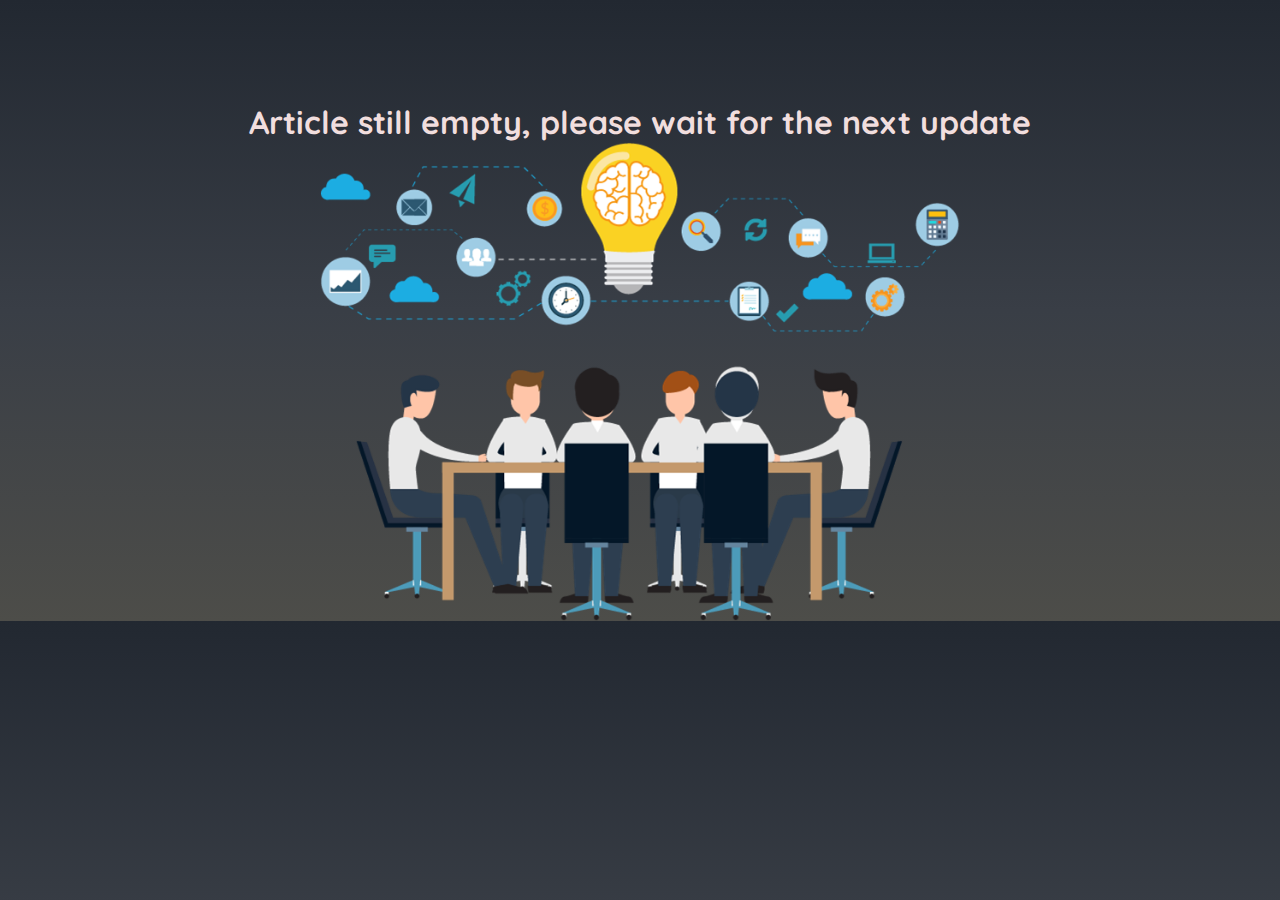
<file: selfWeb/article.html>
<!DOCTYPE html>
<html lang="en">
<head>
    <meta charset="UTF-8">
    <meta http-equiv="X-UA-Compatible" content="IE=edge">
    <meta name="viewport" content="width=device-width, initial-scale=1.0">
    <title>Artycle</title>
    <link rel="stylesheet" href="prostyle.css">
</head>
<body>
    <div class="isi">
        <h1>Article still empty, please wait for the next update</h1>
        <img src="aset/senior-management-business-project-manager-business-db315b07caa59c39e97c0d835a73e6a0.png" alt="" width="50%">
    </div>
    
</body>
</html>
</file>
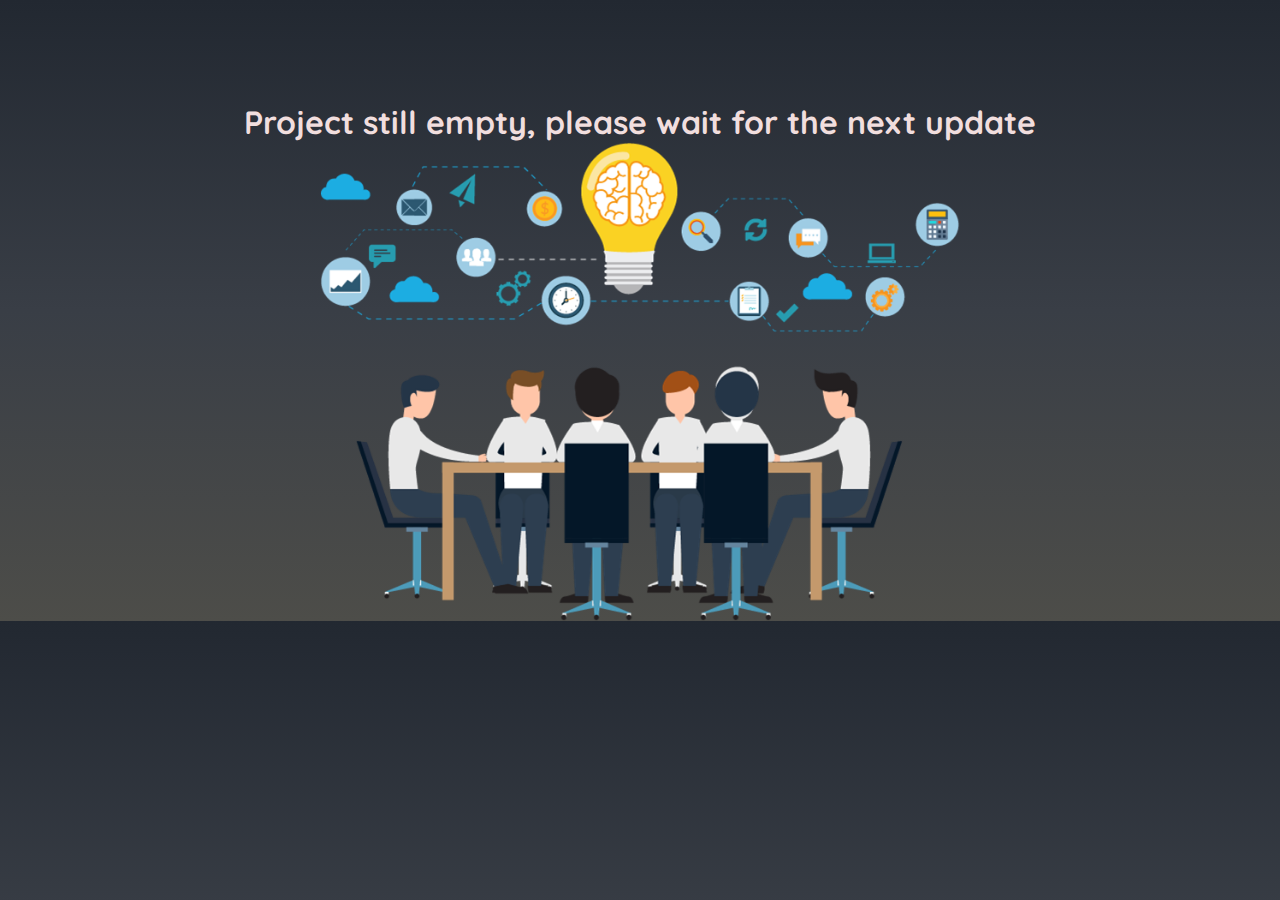
<file: selfWeb/project.html>
<!DOCTYPE html>
<html lang="en">
<head>
    <meta charset="UTF-8">
    <meta http-equiv="X-UA-Compatible" content="IE=edge">
    <meta name="viewport" content="width=device-width, initial-scale=1.0">
    <title>Project</title>
    <link rel="stylesheet" href="prostyle.css">
</head>
<body>
    <div class="isi">
        <h1>Project still empty, please wait for the next update</h1>
        <img src="aset/senior-management-business-project-manager-business-db315b07caa59c39e97c0d835a73e6a0.png" alt="" width="50%">    
    </div>
    
</body>
</html>
</file>
<file: selfWeb/prostyle.css>
@import url('https://fonts.googleapis.com/css?family=Quicksand:400,700&display=swap');

body {
    font-family: 'Quicksand', sans-serif;
    background-image: linear-gradient(180deg,#222831, #393E46, rgb(77, 77, 73));
 }

*{
    margin: 0;
    padding: 0;
    box-sizing: border-box;
}

h1{
    color: rgb(241, 222, 222);
    text-align: center;
    margin: auto;
    position: relative;
    margin-top: 5%;
}

img {
    display: block;
    margin-left: auto;
    margin-right: auto;
    width: 50%;
}

.isi{
    margin-top: 8%;
    position: relative;
    display: block;
}
</file>
